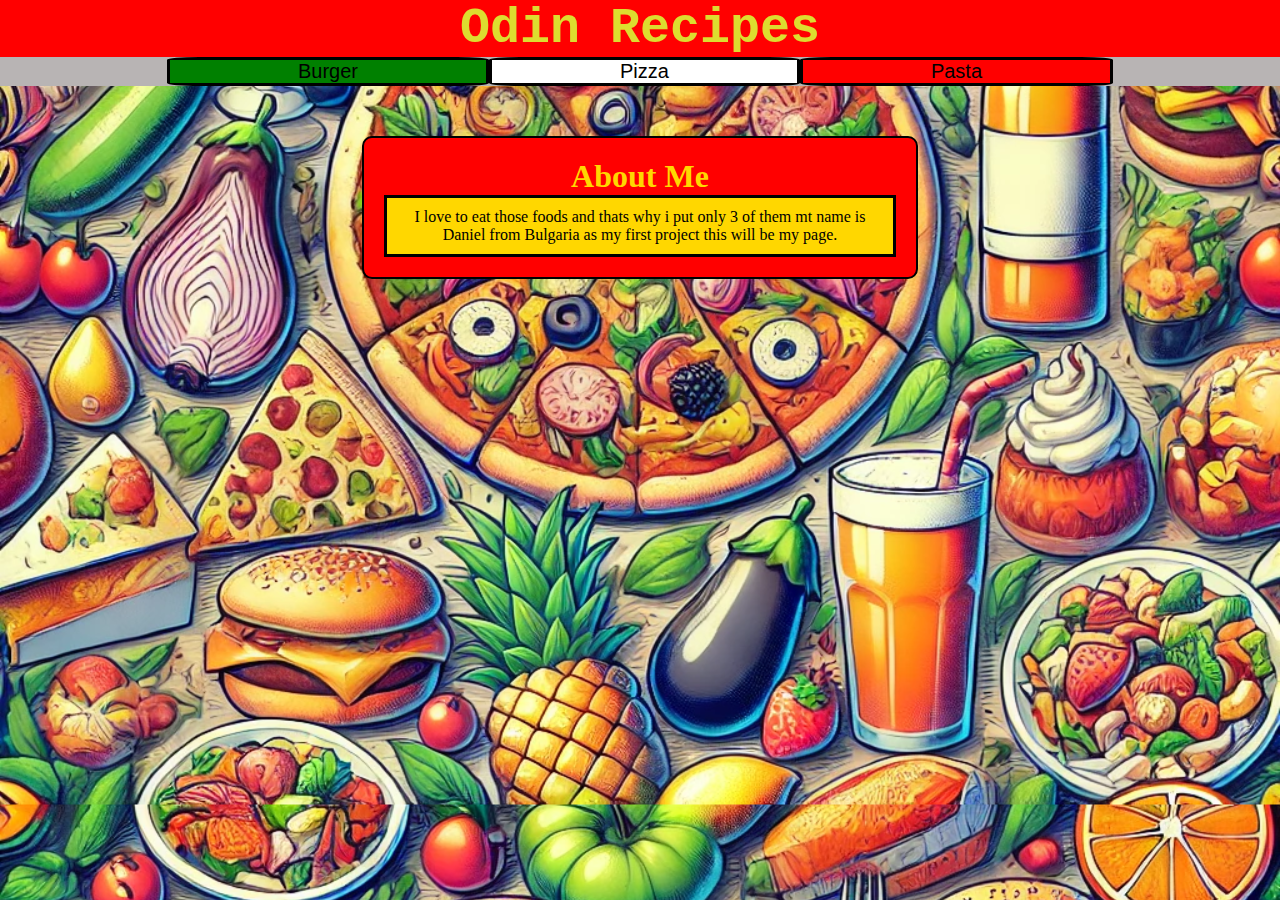
<file: index.html>
<!DOCTYPE html>
<html lang="en">
  <head>
    <meta charset="UTF-8" />
    <title>Odin Recipes</title>
    <link rel="stylesheet" href="style.css" />
  </head>

  <body>
    <!-- <img class="background" src="/images/750c3c11-0b77-494d-a773-fa8b3fe64970.webp" alt=""> -->
    <h1 class="title">Odin Recipes</h1>

    <div class="menu">
      <a class="food" id="burger" href="recipes/burger.html">Burger</a>
      <a class="food" id="pizza" href="recipes/musaka.html">Pizza</a>
      <a class="food" id="pasta" href="recipes/tarator.html">Pasta</a>
    </div>
    <div class="about">
      <h1 id="aboutme">About Me</h1>
      <p class="discription">
        I love to eat those foods and thats why i put only 3 of them mt name is
        Daniel from Bulgaria as my first project this will be my page.
      </p>
    </div>
  </body>
</html>
</file>
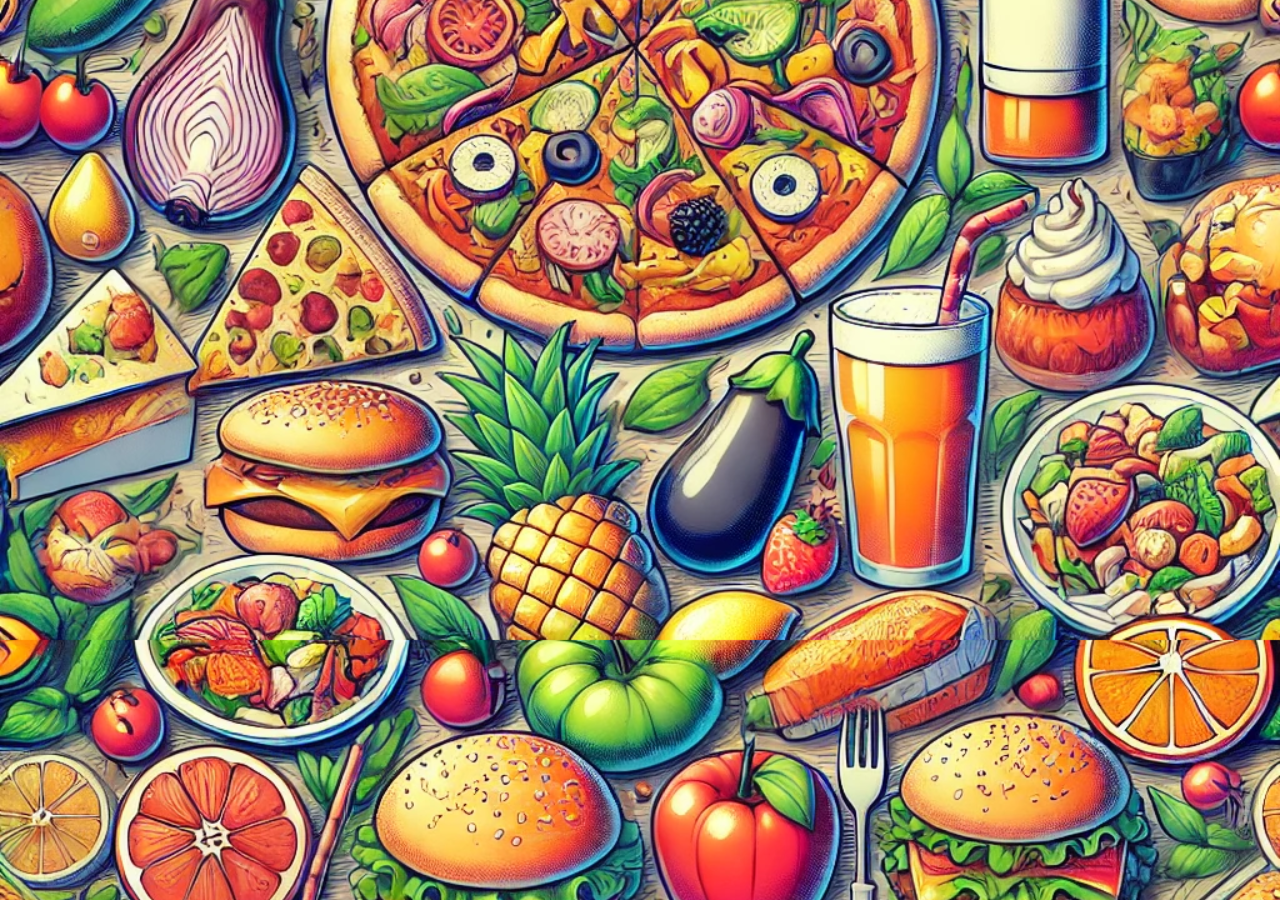
<file: recipes/tarator.html>
<!DOCTYPE html>
<html lang="en">
<head>
    <meta charset="UTF-8">
    <meta name="viewport" content="width=device-width, initial-scale=1.0">
    <title>Tarator</title>
    <link rel="stylesheet" href="../style.css">
</head>
<body>
    
    
</body>
</html>
</file>
<file: style.css>
* {
  margin: 0;
}

body {
  background: url("images/750c3c11-0b77-494d-a773-fa8b3fe64970.webp")
    center/cover;
}

.title {
  font-family: "Courier New", Courier, monospace;
  text-align: center;
  background: red;
  color: rgb(221, 221, 47);
  font-size: 50px;
}

.menu {
  display: flex;
  justify-content: center;
  background: rgb(184, 180, 180);
}

.food {
  display: flex;
  padding: 0 10%;
  color: black;
  text-decoration: none;
  font-size: 20px;
  font-family: "Lucida Sans", sans-serif;
  align-items: center;
  justify-content: center;
}

#burger {
  background: green;
}

#pizza {
  background: white;
}

#pasta {
  background: red;
}

#burger,
#pizza,
#pasta {
  border: solid;
  border-radius: 10%;
  margin: 0;
}

.about {
  width: 40%;
  display: block;
  background-color: red;
  margin: 50px auto;
  padding: 20px;
  border: solid 2px;
  border-radius: 10px;
}

#aboutme {
  color: gold;
  display: block;
  text-align: center;
  font-family: fantasy;
}

.discription {
  padding: 10px;
  background-color: gold;
  text-align: center;
  border: solid;
  font-family: fantasy;
}

/* Header section */
.header {
  background-color: red;
  display: flex;
  align-items: center;
  justify-content: center; /* centers all content */
  padding: 10px 20px;
  position: relative; /* needed for absolute positioning of Home */
}

/* Home link positioned on the left */
.home {
  position: absolute; /* remove it from normal flex flow */
  left: 20px; /* adjust as needed for spacing */
  display: inline-block;
  padding: 10px 50px;
  border: 2px solid yellow;
  border-radius: 25px;
  text-decoration: none;
  color: white;
  background-color: black;
}

/* Odin Recipes heading remains centered */
.odinrecepie {
  text-align: center;
  font-size: 35px;
  color: gold;
  font-family: "Courier New", Courier, monospace;
}
.foodinpage {
  text-align: center;
  background-color: navajowhite;
  font-family: Impact, Haettenschweiler, "Arial Narrow Bold", sans-serif;
  font-weight: bolder;
  border: solid 2px;
}
.foodsoucre {
  background-color: rgba(254, 254, 254, 0.306);
  margin-top: 5px;
}
.imageoffood {
  border: solid 1px;
  display: block;
  margin: 0% auto;
  border-radius: 20px;
}
.divdis {
  margin: 0 2px;
  text-align: center;
  font-size: 30px;
  border: solid 1px;
  background-color: rgba(240, 248, 255, 0.751);
}
.preparation {
  display: block;
  background-color: red;
  padding: 5px;
  border: solid 1px;
  margin: 2px;
  color: gold;
}
.nan {
  display: flex;
  justify-content: space-between;
  margin: 20px auto;
  width: 80%;
  align-items: flex-start;
}

.ingleft {
  background-color: rgba(224, 240, 240, 0.766);
  border: solid 5px;
  font-size: 20px;
  padding: 10px;
  border-style: double;
  font-family: sans-serif;
  text-align: left;
}
.stepsright {
  background-color: aqua;
  border: solid 5px;
  font-size: 20px;
  padding: 10px;
  border-style: double;
  font-family: sans-serif;
  text-align: left;
}
.ingleft,
.stepsright {
  width: 45%; /* Ensures both take up equal space */
}
</file>
